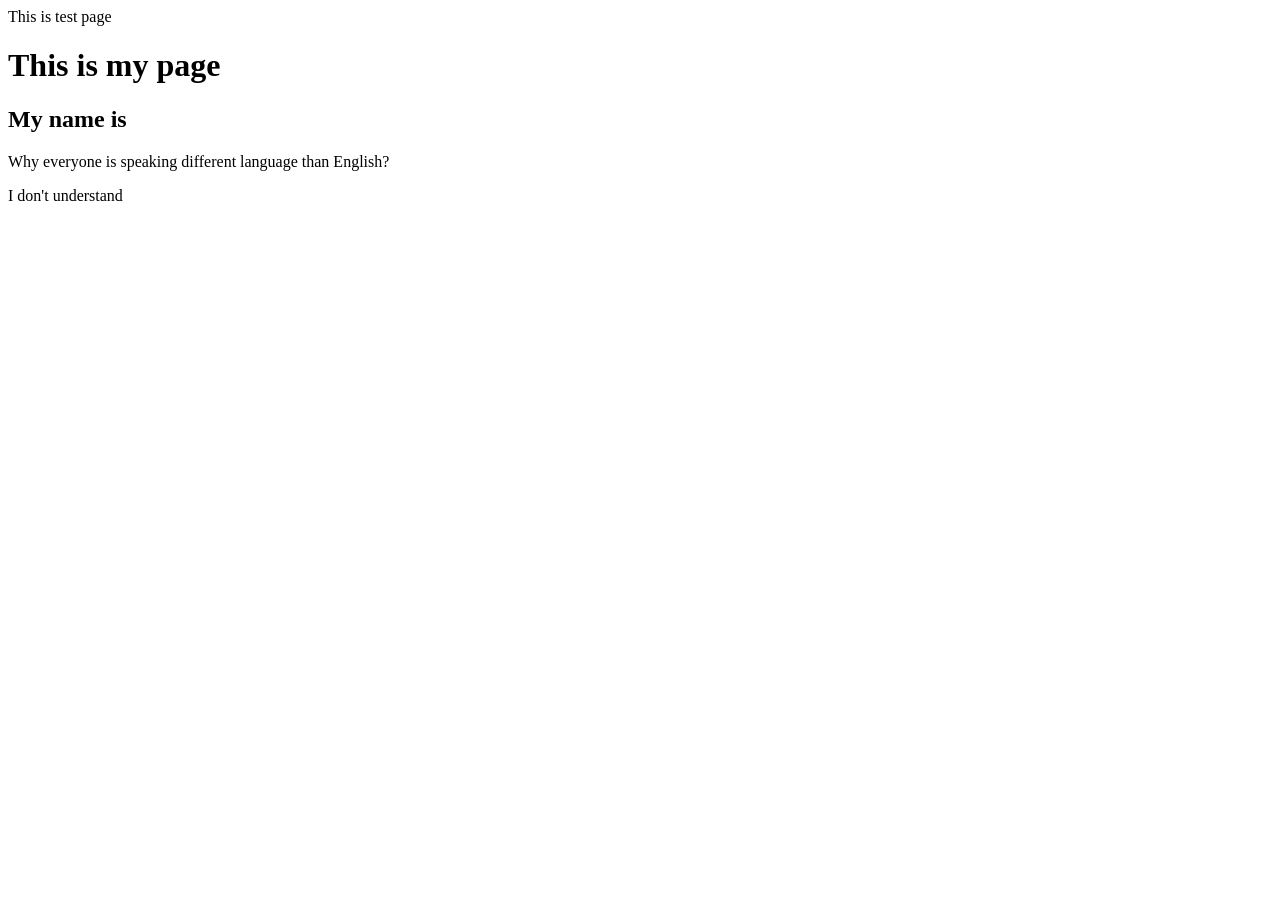
<file: test.html>
<html>
  <head>This is test page</head>
  <title>This is my website</title>
  <body>
      <h1>This is my page</h1>
      <h2>My name is </h2>
      <p>Why everyone is speaking different language than English?</p>
      <p>I don't understand</p>
  </body>
</html>
</file>
